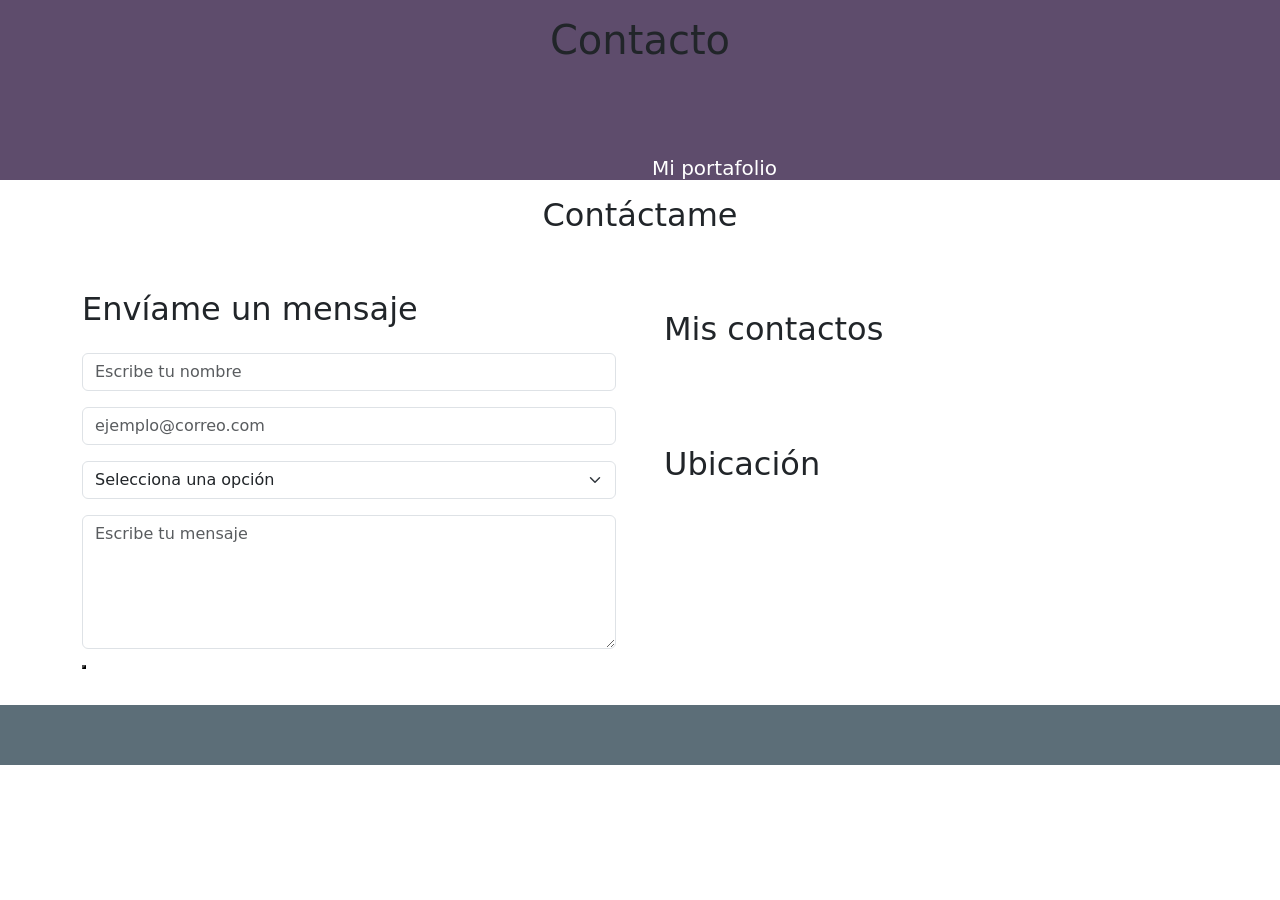
<file: contacto.html>
<!DOCTYPE html>
<html lang="es">
<head>
    <meta charset="UTF-8">
    <meta name="viewport" content="width=device-width, initial-scale=1.0">

    <meta name="author" content="Camila Palomino Vera">
    <meta name="description" content="Página de contacto del portafolio personal de Camila Palomino Vera.">
    <meta name="keywords" content="contacto, portafolio, diseño, proyectos">

    <title>Contacto - Mi portafolio</title>

    <link rel="icon" href="imagenes/favicon.png" type="image/png">

    <link rel="preconnect" href="https://fonts.googleapis.com">
    <link href="https://fonts.googleapis.com/css2?family=DM+Sans:wght@400;500;700&family=Playfair+Display:wght@600;700&display=swap" rel="stylesheet">

    <link href="https://cdn.jsdelivr.net/npm/bootstrap@5.3.3/dist/css/bootstrap.min.css" rel="stylesheet">
    <link rel="stylesheet" href="https://cdn.jsdelivr.net/npm/bootstrap-icons@1.11.3/font/bootstrap-icons.min.css">
    <link rel="stylesheet" href="css/estilos.css">
</head>

<body>

    <header class="encabezado encabezado-contacto text-center">
        <p class="subtitulo">ESTOY PARA ESCUCHARTE</p>
        <h1>Contacto</h1>
        <p>¿Tienes alguna pregunta o propuesta? Contáctame.</p>
    </header>

    <nav class="navbar navbar-expand-lg navbar-dark navegacion">
        <div class="container">

            <a class="navbar-brand" href="index.html">
                Mi portafolio
            </a>

            <button class="navbar-toggler" type="button"
                data-bs-toggle="collapse"
                data-bs-target="#menuContacto"
                aria-controls="menuContacto"
                aria-expanded="false"
                aria-label="Mostrar menú">

                <span class="navbar-toggler-icon"></span>
            </button>

            <div class="collapse navbar-collapse" id="menuContacto">
                <ul class="navbar-nav ms-auto">

                    <li class="nav-item">
                        <a class="nav-link" href="index.html">Inicio</a>
                    </li>

                    <li class="nav-item">
                        <a class="nav-link" href="index.html#sobre-mi">Sobre mí</a>
                    </li>

                    <li class="nav-item">
                        <a class="nav-link" href="index.html#proyectos">Proyectos</a>
                    </li>

                    <li class="nav-item">
                        <a class="nav-link active" href="contacto.html">Contacto</a>
                    </li>

                </ul>
            </div>
        </div>
    </nav>

    <main class="container seccion">

        <div class="text-center mb-5">
            <h2>Contáctame</h2>
            <p>
                Si quieres conocer más sobre mí o ponerte en contacto conmigo, puedes encontrarme en los siguientes medios.
            </p>
        </div>

        <div class="row g-5">
            <section class="col-lg-6" aria-labelledby="tituloFormulario">
                <div class="contacto">
                    <h2 id="tituloFormulario">Envíame un mensaje</h2>
                    <p>
                        Completa los siguientes campos para compartir tus dudas, ideas o propuestas.
                    </p>
                    <form action="#" method="post">
                        <div class="mb-3">
                            <label for="nombre" class="contacto-label">
                                Nombre
                            </label>
                            <input type="text"
                                class="form-control contacto-control"
                                id="nombre"
                                name="nombre"
                                placeholder="Escribe tu nombre"
                                required>
                        </div>
                        <div class="mb-3">
                            <label for="correo" class="contacto-label">
                                Correo electrónico
                            </label>
                            <input type="email"
                                class="form-control contacto-control"
                                id="correo"
                                name="correo"
                                placeholder="ejemplo@correo.com"
                                required>
                        </div>
                        <div class="mb-3">
                            <label for="asunto" class="contacto-label">
                                Asunto
                            </label>
                            <select class="form-select contacto-control"
                                id="asunto"
                                name="asunto"
                                required>
                                <option value="">Selecciona una opción</option>
                                <option value="proyecto">Proyecto</option>
                                <option value="informacion">Información</option>
                                <option value="colaboracion">Colaboración</option>
                                <option value="otro">Otro</option>
                            </select>
                        </div>
                        <div class="mb-3">
                            <label for="mensaje" class="contacto-label">
                                Mensaje
                            </label>
                            <textarea class="form-control contacto-control"
                                id="mensaje"
                                name="mensaje"
                                rows="5"
                                placeholder="Escribe tu mensaje"
                                required></textarea>
                        </div>
                        <button type="submit" class="boton-principal">
                            <i class="bi bi-send-fill"></i>
                            Enviar mensaje
                        </button>
                        <p class="texto-ayuda mt-3 mb-0">
                            Todos los campos son obligatorios.
                        </p>
                    </form>
                </div>
            </section>
            <div class="col-lg-6">
                <section class="mb-5" aria-labelledby="tituloContactos">
                    <h2 id="tituloContactos">Mis contactos</h2>
                    <div class="contactos mt-4">
                        <div class="mb-4">
                            <i class="bi bi-envelope-fill"></i>
                            <strong>Correo electrónico</strong>
                            <p class="mb-0">camilavera140@gmail.com</p>
                        </div>
                        <div class="mb-4">
                            <i class="bi bi-instagram"></i>
                            <strong>Instagram</strong>
                            <p class="mb-0">@camilaveraaaa</p>
                        </div>
                    </div>
                </section>
                <section aria-labelledby="tituloMapa">
                    <h2 id="tituloMapa">Ubicación</h2>
                    <p>Me puedes encontrar en:</p>
                    <div class="mapa-contenedor">
                        <iframe
                            src="https://www.google.com/maps/embed?pb=!1m18!1m12!1m3!1d29781.062373341058!2d-101.61620014148245!3d21.087323456879158!2m3!1f0!2f0!3f0!3m2!1i1024!2i768!4f13.1!3m3!1m2!1s0x842b963652f40f0d%3A0xa7d88da0ad8eff8a!2sUniversidad%20Tecnol%C3%B3gica%20de%20Le%C3%B3n!5e0!3m2!1ses-419!2smx!4v1792912538231!5m2!1ses-419!2smx"
                            title="Ubicación de la Universidad Tecnológica de León"
                            loading="lazy"
                            referrerpolicy="strict-origin-when-cross-origin"
                            allowfullscreen>
                        </iframe>
                    </div>
                    <p class="mt-3">
                        <i class="bi bi-geo-alt-fill"></i>
                        Universidad Tecnológica de León
                    </p>
                </section>
            </div>
        </div>
    </main>
    <footer class="pie-pagina text-center">
        <p>2026 Mi portafolio personal</p>
        <a href="index.html">Volver al inicio</a>
        <p>
            <i class="bi bi-heart-fill"></i>
            Gracias por visitar mi página
        </p>
    </footer>
    <script src="https://cdn.jsdelivr.net/npm/bootstrap@5.3.3/dist/js/bootstrap.bundle.min.js"></script>
</body>
</html>
</file>
<file: css/estilos.css>
*{
    margin: 0;
    padding: 0;
    box-sizing: border-box;
}

body{
    font-size: 0px;
}

header{
    height: 180px;
    background-color: #5e4c6c;
}

nav{
    width: 50%;
    margin-left: 50%;
    margin-top: -40px;
}

.general{
    height: 80px;
    background-color: #527078;
}

section{
    margin: 20px 0;
}

#principal{
    background-color: #5d817a;
    padding: 20px;
}

#principal article{
    display: inline-block;
    width: 31%;
    height: 200px;
    background-color: #bf8bb4;
    margin-right: 3.5%;
}

#principal article:last-child{
    margin-right: 0;
}

#secundario article{
    display: inline-block;
    height: 260px;
}

#cam{
    width: 73%;
    background-color: #92b5a3;
    margin-right: 2%;
}

#pao{
    width: 25%;
    background-color: #876487;
}

footer{
    height: 60px;
    background-color: #5c6e78;
}
</file>
